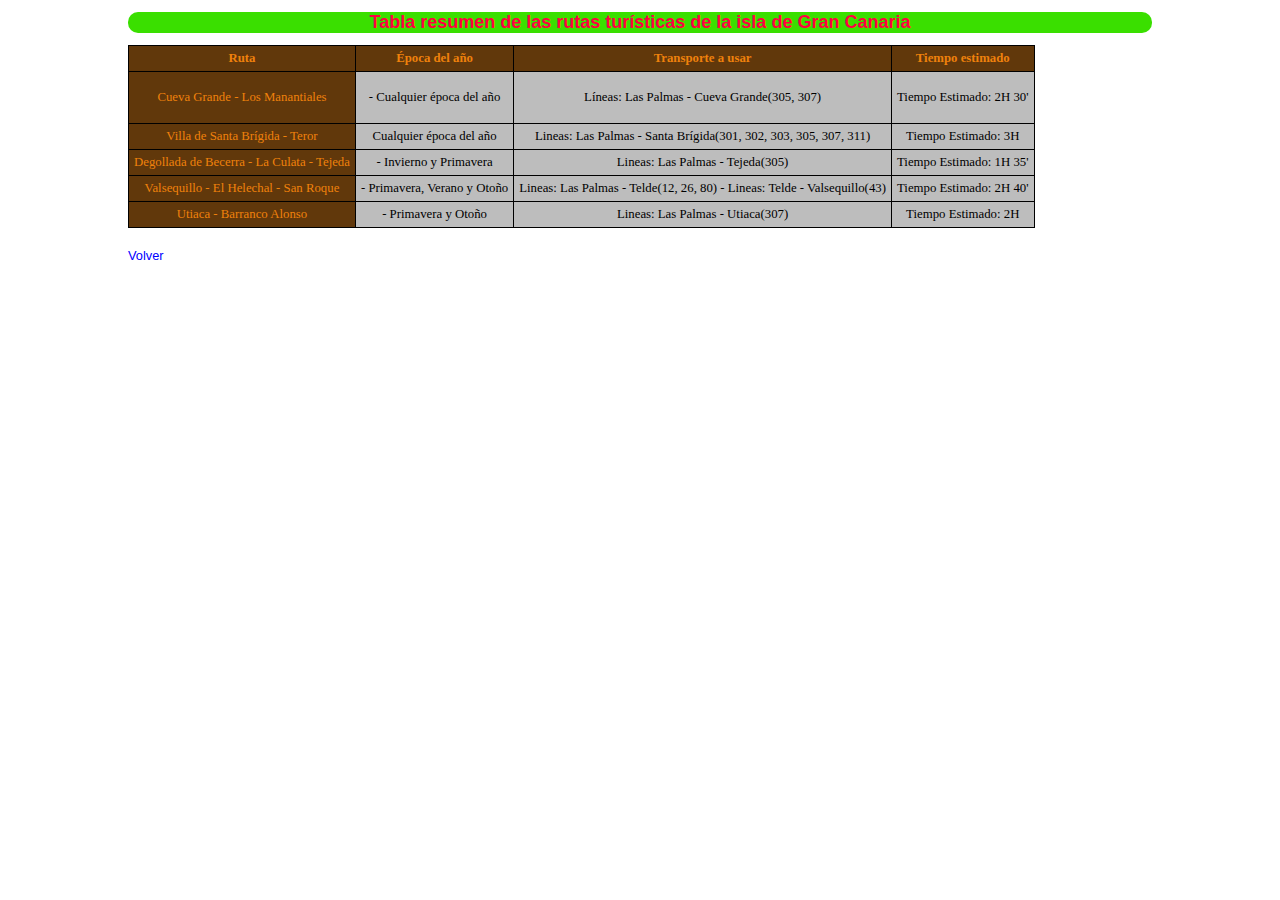
<file: public_html/tabla.html>
<!DOCTYPE html>
<html>
    <head>
        <meta http-equiv="Content-Type" content="text/html; charset=utf-8"/>
        <link type="text/css" rel="stylesheet" href="estilo.css"/>
        <title>tabla</title>
    </head>
    <body>
        <h1 class="tituloTabla">Tabla resumen de las rutas turísticas de la isla de Gran Canaria</h1>
        <table class="tabla">
                <!--Fila, Columna-->
                <tr class="encabezadoTabla">
                    <th>Ruta</th>
                    <th>Época del año</th>
                    <th>Transporte a usar</th>
                    <th>Tiempo estimado</th>
                </tr>
                <tr>
                    <td class="datosTabla"><a href="CuevaGrande-LosManantiales.html">Cueva Grande - Los Manantiales</a></td>
                    <td class="resultado"><p>- Cualquier época del año</p></td>
                    <td class="resultado"><p>Líneas: Las Palmas - Cueva Grande(305, 307)</p></td>
                    <td class="resultado"><p>Tiempo Estimado: 2H 30'</p></td>
                </tr>
                <tr>
                    <td class="datosTabla"><a href="VilladeSantaBrígida-Teror.html">Villa de Santa Brígida - Teror</a></td>
                    <td class="resultado">Cualquier época del año</td>
                    <td class="resultado">Lineas: Las Palmas - Santa Brígida(301, 302, 303, 305, 307, 311)</td>
                    <td class="resultado">Tiempo Estimado: 3H</td>
                </tr>
                <tr>
                    <td class="datosTabla"><a href="DegolladadeBecerra-LaCulata-Tejeda.html">Degollada de Becerra - La Culata - Tejeda</a></td>
                    <td class="resultado">- Invierno y Primavera</td>
                    <td class="resultado">Lineas: Las Palmas - Tejeda(305)</td>
                    <td class="resultado">Tiempo Estimado: 1H 35'</td>
                </tr>
                <tr>
                    <td class="datosTabla"><a href="Valsequillo-ElHelechal-SanRoque.html">Valsequillo - El Helechal - San Roque</a></td>
                    <td class="resultado">- Primavera, Verano y Otoño</td>
                    <td class="resultado">Lineas: Las Palmas - Telde(12, 26, 80) - 
                            Lineas: Telde - Valsequillo(43)</td>
                    <td class="resultado">Tiempo Estimado: 2H 40'</td>
                </tr>
                <tr>
                    <td class="datosTabla"><a href="Utiaca-BarrancoAlonso.html">Utiaca - Barranco Alonso</a></td>
                    <td class="resultado">- Primavera y Otoño</td>
                    <td class="resultado">Lineas: Las Palmas - Utiaca(307)</td>
                    <td class="resultado">Tiempo Estimado: 2H</td>
                </tr>
        </table>
        <div class="salida">
            <a href="index.html">Volver</a>
        </div>
    </body>
</html>
</file>
<file: public_html/estilo.css>
body{
    font-size:0.8em;
    margin-left:10%;
    margin-right:10%;
    font-family:Arial;
    text-align:justify;
    margin-bottom:10%;
}

a{
    text-decoration:none;
}

a:link{
    color:blue;
}

a:visited{
    color:#FF0000;
}

a:hover{
    color:#6A0888;
    border-radius:2ex;
    background-color:white;
}

.style{
    clear:both;
}

h2{
    font-size:0.9em;
    font-family:Verdana;
    border-bottom:0.3em solid #D8D8D8;
}

h3{
    color:#BDBDBD;
    font-size:0.9em;
}

.descripcionRuta{
    padding-left:1ex;
    padding-right:1ex;
    background-color:#D8D8D8;
    border:2px solid #848484;
}

.informacionRuta{
    margin-bottom:0.5em;
    border:0.2em dashed #BDBDBD;
}

.fotoRuta{
    padding-top:0.9ex;
    padding-left:1ex;
    float:right;
}

/*Estilo index.html*/
#colorContenidoIndex{
    background-color:#F5ECCE;
}

.cabeceraIndex{
    color:#F4FA58;
    font-size:18px;
    text-align:center;
    font-family:Cursive;
}

#header{
    margin-top:-1ex;
    margin-bottom:1ex;
    border-radius:1em;
    background-color:#3B240B;
}

.imageIndex{
    margin-top:-20px;
}

.enlace{
    float:left;
    font-size:12px;
    font-family:Arial;
    margin-top:10px;
    margin-right:10px;
    border-radius: 5px;
    background-color:#A9BCF5;
    border: 2px solid #0000FF;
}

.enlace ul{
    margin:auto;
    margin-left:-2em;
    margin-right:5px;
    list-style:none;
    padding-top:5px;
    padding-bottom:5px;
}
.enlace li {
    margin-top:0.3em;
}

.tituloEncabezamiento{
    color:#6E6E6E;
    font-size:15px;
    text-align:center;
}

.informacionIndex{
    font-size:15px;
    margin-top:-10px;
    text-align:center;
    border-radius:10px;
    font-family:Cursive;
    background-color:#B45F04;
}

.informacionIndex a:link{
    color:#2A120A;
}

.informacionIndex a:hover{
    color:#DF0101;
    border-radius:2em;
    background-color:white;
}

.informacionIndex a:visited{
    color:#2EFE2E;
}

/*Estilo tabla.html*/
table, th, td{
    padding:5px;
    font-size:1em;
    margin-bottom:20px;
    font-family:Garamond;
    border: 1px solid black;
    border-collapse:collapse;
}

.tabla{
    text-align:center;
}

.tituloTabla{
    color:#FF0040;
    font-size:18px;
    border-radius:10px;
    text-align:center;
    background-color:#3ADF00;
}

.tabla tr th{
    color:#EF810C;
    background-color:#61380B;
}

.datosTabla{
    background-color:#61380B;
}

.datosTabla a{
    color:#EF810C;
}

.resultado{
    color:black;
    background-color:#BDBDBD;
}

/*Boton retorno*/
.salida a:visited{
    color:blue;
}

.salida a:hover{
    color:red;
    background-color:#54BC59;
}

#tituloRuta1, #tituloRuta2, #tituloRuta3, #tituloRuta4, #tituloRuta5{
    font-size:1.5em;
    text-align:center;
    font-family:Verdana;
}

#encabezadoRuta1, #encabezadoRuta2, #encabezadoRuta3, #encabezadoRuta4, #encabezadoRuta5{
    color:white;
    font-size:0.9em;
}

/*Estilo Ruta 1*/
#tituloRuta1{
    color:#073771;
}

#encabezadoRuta1{
    background-color:#073771;
}

.subtituloRuta1{
    color:#073771;
}

/*Estilo Ruta 2*/
#tituloRuta2{
    color:#560C6C;
}

#encabezadoRuta2{
    background-color:#560C6C;
}

.subtituloRuta2{
    color:#560C6C;
}

/*Estilo Ruta 3*/
#tituloRuta3{
    color:#004B2A;
}

#encabezadoRuta3{
    background-color:#004B2A;
}

.subtituloRuta3{
    color:#004B2A;
}

/*Estilo Ruta 4*/
#tituloRuta4{
    color:#F0AF00;
}

#encabezadoRuta4{
    background-color:#F0AF00;
}

.subtituloRuta4{
    color:#F0AF00;
}

#tituloRuta5{
    color:#FF00BF;
}

#encabezadoRuta5{
    background-color:#FF00BF;
}

.subtituloRuta5{
    color:#FF00BF;
}

@media print{
    #colorContenidoIndex{
        color:black;
        background-color:white;
    }
    
    img, .salida, .enlace {display:none}
    
    .cabeceraIndex{
        color:black;
        font-size:2em;
    }
    
    body{
        margin-right:15%;
    }
    
    #tituloRuta1, #tituloRuta2, #tituloRuta3, #tituloRuta4, #tituloRuta5{
        color:black;
        font-size:1.2em;
        text-align:center;
    }
    
    .subtituloRuta1, .subtituloRuta2, .subtituloRuta3, .subtituloRuta4, .subtituloRuta5{
        color:black;
    }

    .tituloTabla{
        color:black;
        font-size:1.2em;
        text-align:center;
    }
    
    .tabla tr th, .datosTabla a, .tabla{
        color:black;
    }
}
</file>
